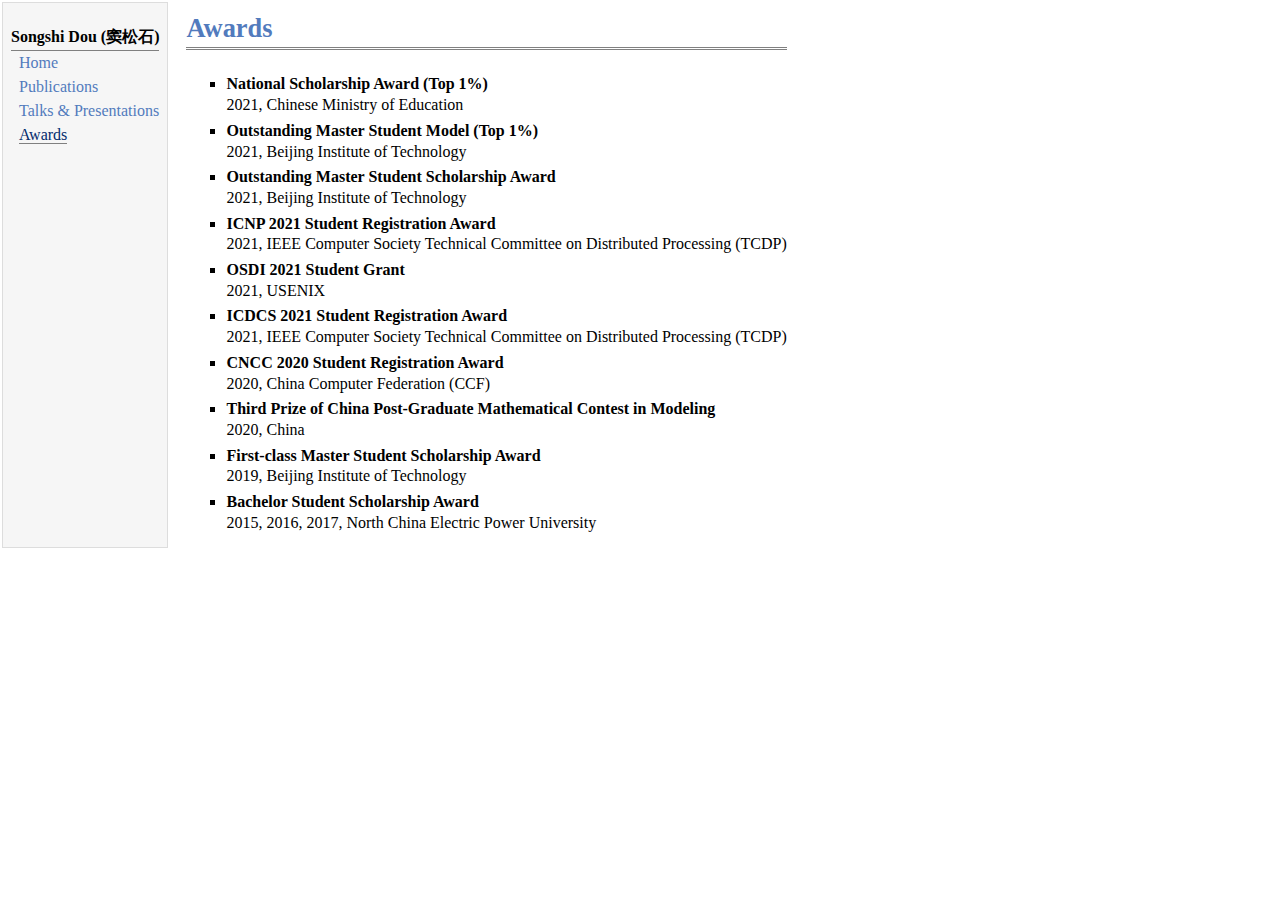
<file: awards.html>
<!DOCTYPE html PUBLIC "-//W3C//DTD XHTML 1.1//EN"
  "http://www.w3.org/TR/xhtml11/DTD/xhtml11.dtd">
<html xmlns="http://www.w3.org/1999/xhtml" xml:lang="en">
<head>
<meta name="generator" content="jemdoc, see http://jemdoc.jaboc.net/" />
<meta http-equiv="Content-Type" content="text/html;charset=utf-8" />
<link rel="stylesheet" href="jemdoc.css" type="text/css" />
<title>Awards</title>
</head>
<body>
<table summary="Table for page layout." id="tlayout">
<tr valign="top">
<td id="layout-menu">
<div class="menu-category">Songshi Dou (窦松石)</div>
<div class="menu-item"><a href="index.html">Home</a></div>
<div class="menu-item"><a href="publications.html">Publications</a></div>
<div class="menu-item"><a href="talks.html">Talks&nbsp;&amp;&nbsp;Presentations</a></div>
<div class="menu-item"><a href="awards.html" class="current">Awards</a></div>
</td>
<td id="layout-content">
<div id="toptitle">
<h1>Awards</h1>
</div>
<ul>
<li><p><b>National Scholarship Award (Top 1%)</b> <br />
2021, Chinese Ministry of Education</p>
</li>
<li><p><b>Outstanding Master Student Model (Top 1%)</b> <br />
2021, Beijing Institute of Technology</p>
</li>
<li><p><b>Outstanding Master Student Scholarship Award</b> <br />
2021, Beijing Institute of Technology</p>
</li>
<li><p><b>ICNP 2021 Student Registration Award</b> <br />
2021, IEEE Computer Society Technical Committee on Distributed Processing (TCDP)</p>
</li>
<li><p><b>OSDI 2021 Student Grant</b> <br />
2021, USENIX</p>
</li>
<li><p><b>ICDCS 2021 Student Registration Award</b> <br />
2021, IEEE Computer Society Technical Committee on Distributed Processing (TCDP)</p>
</li>
<li><p><b>CNCC 2020 Student Registration Award</b> <br />
2020, China Computer Federation (CCF)</p>
</li>
<li><p><b>Third Prize of China Post-Graduate Mathematical Contest in Modeling</b> <br />
2020, China</p>
</li>
<li><p><b>First-class Master Student Scholarship Award</b> <br />
2019, Beijing Institute of Technology</p>
</li>
<li><p><b>Bachelor Student Scholarship Award</b> <br />
2015, 2016, 2017, North China Electric Power University</p>
</li>
</ul>
</td>
</tr>
</table>
</body>
</html>
</file>
<file: jemdoc.css>
/* Default css file for jemdoc. */

table#tlayout {
    border: none;
    border-collapse: separate;
    background: white;
}

body {
	background: white;
	font-family: Georgia, serif;
	padding-bottom: 8px;
	margin: 0;
}

#layout-menu {
	background: #f6f6f6;
	border: 1px solid #dddddd;
	padding-top: 0.5em;
	padding-left: 8px;
	padding-right: 8px;
	font-size: 1.0em;
	width: auto;
	white-space: nowrap;
    text-align: left;
    vertical-align: top;
}

#layout-menu td {
	background: #f4f4f4;
    vertical-align: top;
}

#layout-content {
	padding-top: 0.0em;
	padding-left: 1.0em;
	padding-right: 1.0em;
    border: none;
    background: white;
    text-align: left;
    vertical-align: top;
}

#layout-menu a {
	line-height: 1.5em;
	margin-left: 0.5em;
}

tt {
    background: #ffffdd;
}

pre, tt {
	font-size: 90%;
	font-family: monaco, monospace;
}

a, a > tt {
	color: #224b8d;
	text-decoration: none;
}

a:hover {
	border-bottom: 1px gray dotted;
}

#layout-menu a.current:link, #layout-menu a.current:visited {
	color: #022b6d;
	border-bottom: 1px gray solid;
}
#layout-menu a:link, #layout-menu a:visited, #layout-menu a:hover {
	color: #527bbd;
	text-decoration: none;
}
#layout-menu a:hover {
	text-decoration: none;
}

div.menu-category {
	border-bottom: 1px solid gray;
	margin-top: 0.8em;
	padding-top: 0.2em;
	padding-bottom: 0.1em;
	font-weight: bold;
}

div.menu-item {
	padding-left: 16px;
	text-indent: -16px;
}

div#toptitle {
	padding-bottom: 0.2em;
	margin-bottom: 1.5em;
	border-bottom: 3px double gray;
}

/* Reduce space if we begin the page with a title. */
div#toptitle + h2, div#toptitle + h3 {
	margin-top: -0.7em;
}

div#subtitle {
	margin-top: 0.0em;
	margin-bottom: 0.0em;
	padding-top: 0em;
	padding-bottom: 0.1em;
}

em {
	font-style: italic;
}

strong {
	font-weight: bold;
}


h1, h2, h3 {
	color: #527bbd;
	margin-top: 0.7em;
	margin-bottom: 0.3em;
	padding-bottom: 0.2em;
	line-height: 1.0;
	padding-top: 0.5em;
	border-bottom: 1px solid #aaaaaa;
}

h1 {
	font-size: 165%;
}

h2 {
	padding-top: 0.8em;
	font-size: 125%;
}

h2 + h3 {
    padding-top: 0.2em;
}

h3 {
	font-size: 110%;
	border-bottom: none;
}

p {
	margin-top: 0.0em;
	margin-bottom: 0.8em;
	padding: 0;
	line-height: 1.3;
}

pre {
	padding: 0;
	margin: 0;
}

div#footer {
	font-size: small;
	border-top: 1px solid #c0c0c0;
	padding-top: 0.1em;
	margin-top: 4.0em;
	color: #c0c0c0;
}

div#footer a {
	color: #80a0b0;
}

div#footer-text {
	float: left;
	padding-bottom: 8px;
}

ul, ol, dl {
	margin-top: 0.2em;
	padding-top: 0;
	margin-bottom: 0.8em;
}

dt {
	margin-top: 0.5em;
	margin-bottom: 0;
}

dl {
	margin-left: 20px;
}

dd {
	color: #222222;
}

dd > *:first-child {
	margin-top: 0;
}

ul {
	list-style-position: outside;
	list-style-type: square;
}

p + ul, p + ol {
	margin-top: -0.5em;
}

li ul, li ol {
	margin-top: -0.3em;
}

ol {
	list-style-position: outside;
	list-style-type: decimal;
}

li p, dd p {
	margin-bottom: 0.3em;
}


ol ol {
	list-style-type: lower-alpha;
}

ol ol ol {
	list-style-type: lower-roman;
}

p + div.codeblock {
	margin-top: -0.6em;
}

div.codeblock, div.infoblock {
	margin-right: 0%;
	margin-top: 1.2em;
	margin-bottom: 1.3em;
}

div.blocktitle {
	font-weight: bold;
	color: #cd7b62;
	margin-top: 1.2em;
	margin-bottom: 0.1em;
}

div.blockcontent {
	border: 1px solid silver;
	padding: 0.3em 0.5em;
}

div.infoblock > div.blockcontent {
	background: #ffffee;
}

div.blockcontent p + ul, div.blockcontent p + ol {
	margin-top: 0.4em;
}

div.infoblock p {
	margin-bottom: 0em;
}

div.infoblock li p, div.infoblock dd p {
	margin-bottom: 0.5em;
}

div.infoblock p + p {
	margin-top: 0.8em;
}

div.codeblock > div.blockcontent {
	background: #f6f6f6;
}

span.pycommand {
	color: #000070;
}

span.statement {
	color: #008800;
}
span.builtin {
	color: #000088;
}
span.special {
	color: #990000;
}
span.operator {
	color: #880000;
}
span.error {
	color: #aa0000;
}
span.comment, span.comment > *, span.string, span.string > * {
	color: #606060;
}

@media print {
	#layout-menu { display: none; }
}

#fwtitle {
	margin: 2px;
}

#fwtitle #toptitle {
	padding-left: 0.5em;
	margin-bottom: 0.5em;
}

#layout-content h1:first-child, #layout-content h2:first-child, #layout-content h3:first-child {
	margin-top: -0.7em;
}

div#toptitle h1, #layout-content div#toptitle h1 {
	margin-bottom: 0.0em;
	padding-bottom: 0.1em;
	padding-top: 0;
	margin-top: 0.5em;
	border-bottom: none;
}

img.eq {
	padding: 0;
	padding-left: 0.1em;
	padding-right: 0.1em;
	margin: 0;
}

img.eqwl {
	padding-left: 2em;
	padding-top: 0.6em;
	padding-bottom: 0.2em;
	margin: 0;
}

table {
    border: 2px solid black;
    border-collapse: collapse;
}

td {
    padding: 2px;
    padding-left: 0.5em;
    padding-right: 0.5em;
    text-align: center;
    border: 1px solid gray;
}

table + table {
    margin-top: 1em;
}

tr.heading {
    font-weight: bold;
    border-bottom: 2px solid black;
}

img {
    border: none;
}

table.imgtable, table.imgtable td {
    border: none;
    text-align: left;
}
</file>
